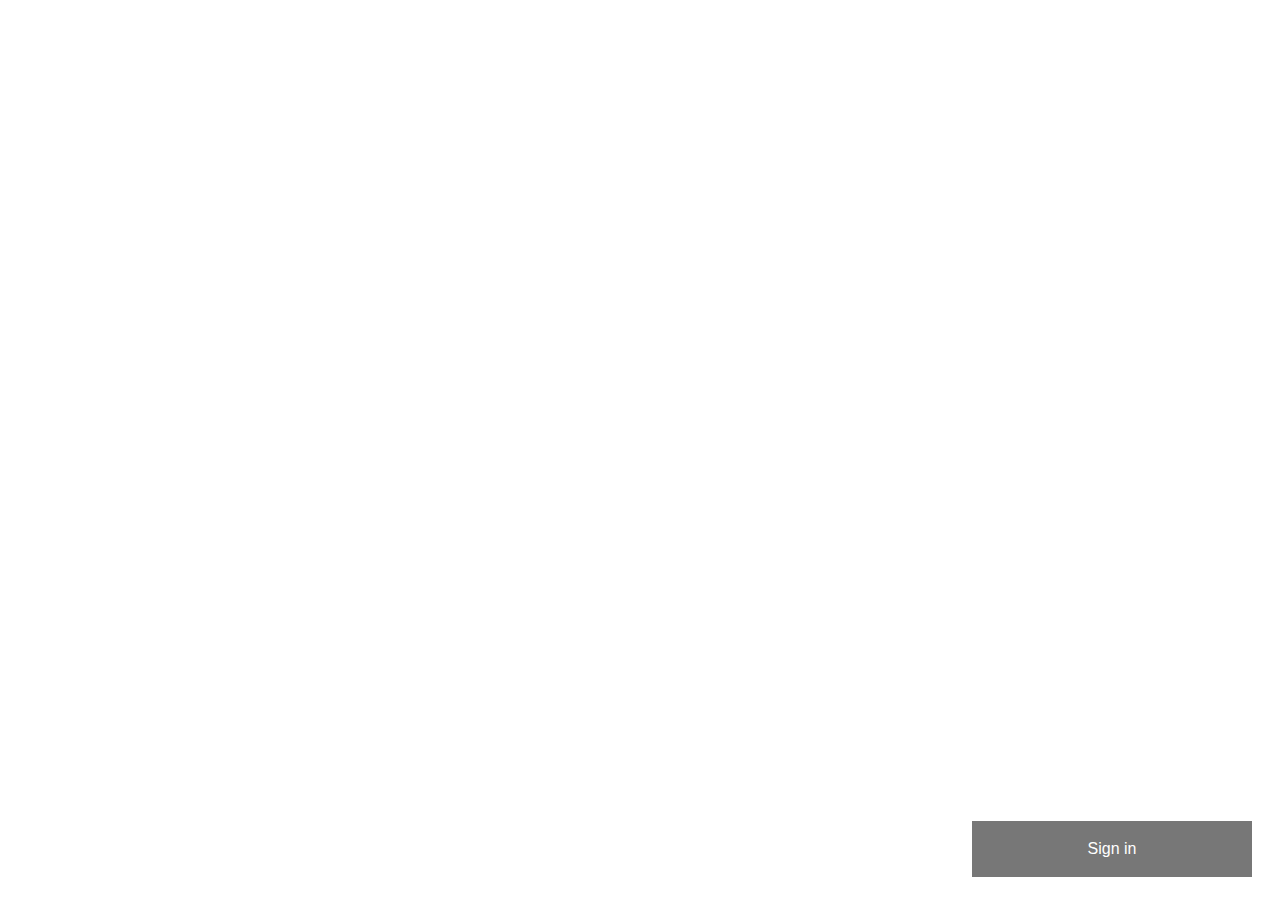
<file: login - Copy.html>
<!DOCTYPE html>
<html>

<head>
  <script src="js.js"></script>
  <link rel="stylesheet" href="css.css">
  <link href="https://fonts.googleapis.com/css?family=Ubuntu&display=swap" rel="stylesheet">
  <link rel="stylesheet" href="https://cdnjs.cloudflare.com/ajax/libs/font-awesome/4.7.0/css/font-awesome.min.css">
  <link href="https://fonts.googleapis.com/css?family=Open+Sans" rel="stylesheet">
  <link rel="stylesheet" href="https://maxcdn.bootstrapcdn.com/bootstrap/4.3.1/css/bootstrap.min.css">
  <script src="https://ajax.googleapis.com/ajax/libs/jquery/3.4.1/jquery.min.js"></script>
  <script src="https://maxcdn.bootstrapcdn.com/bootstrap/4.3.1/js/bootstrap.min.js"></script>
  <style>
 
  </style>
</head>

<body>

  <button class="open-button" onclick="openForm()">Sign in</button>

  <div class="my-reg" id="myreg">
      <button type="button" class="btn btn-danger" onclick="closeForm()" style="float: right">X</button>

   <div   class="container" style="font-size: smaller; width:30rem; height: 40rem; background-color: rgba(0, 0, 0, 0.678); padding: 3rem">
    <form  method="get" onsubmit="valdn()">
    First name  <br>
    <input type="name" required placeholder="Rachel" class="form-control"><br>
    Last name<br>
    <input type="name" required placeholder="Green" class="form-control"><br>
    email <br>
    <input type="email" required placeholder="pat@gmail.com" class="form-control"><br>
    Mob no. <br>
    <input type="number" required placeholder="9876543210" class="form-control"><br>
    Username <br>
    <input type="text" required placeholder="asd123@" class="form-control"><br>
    Password <br>
    <input type="password" required placeholder="password" class="form-control"><br>
    Re-enter password <br>
    <input type="password" required placeholder="re-enter password" class="form-control"><br>


    <input type="submit" value="Submit" onsubmit="valdn()" class="btn btn-success"><br>
    </form>


</div>
  </div>

  <div class="form-popup" id="myForm">
      <button type="button" class="btn btn-danger" onclick="closeForm()" style="float: right">X</button>

    <div class="container" style="width:30rem; height: 40rem; background-color: rgba(0, 0, 0, 0.678); padding: 3rem">
        
      <div class="login-form" style="width: 24rem; height: 30rem;">
        <form action="/examples/actions/confirmation.php" method="post">
          <h2 class="text-center">Sign in</h2>
          <div class="text-center social-btn">
            <a href="#" class="btn btn-primary btn-block"><i class="fa fa-facebook"></i> Sign in with
              <b>Facebook</b></a>
            <a href="#" class="btn btn-info btn-block"><i class="fa fa-twitter"></i> Sign in with
              <b>Twitter</b></a>
            <a href="#" class="btn btn-danger btn-block"><i class="fa fa-google"></i> Sign in with
              <b>Google</b></a>
          </div>
          <div style="text-align: center"><i>OR</i></div>
          <div class="form-group">
            <div class="input-group">
              <span class="input-group-addon"><i class="fa fa-user"> </i> -</span>
              <input type="text" class="form-control" name="username" placeholder="Username" required="required">
            </div>
          </div>
          <div class="form-group">
            <div class="input-group">
              <span class="input-group-addon"><i class="fa fa-lock"> </i> -</span>
              <input type="password" class="form-control" name="password" placeholder="Password" required="required">
            </div>
          </div>
          <div class="form-group">
            <button type="submit" class="btn btn-success btn-block login-btn">Sign in</button>
          </div>
          <div class="clearfix">
            <label class="pull-left checkbox-inline"><input type="checkbox"> Remember me</label>
            <a href="#" class="pull-right text-success">Forgot Password?</a>
          </div>
        </form>
        <div class="hint-text small">Don't have an account? <input class="button btn-success" type="button" onclick="openreg()" value="Register Now"> </div>
      </div>
    </div>

    <script>

    </script>

  </div>

</body>
</html>
</file>
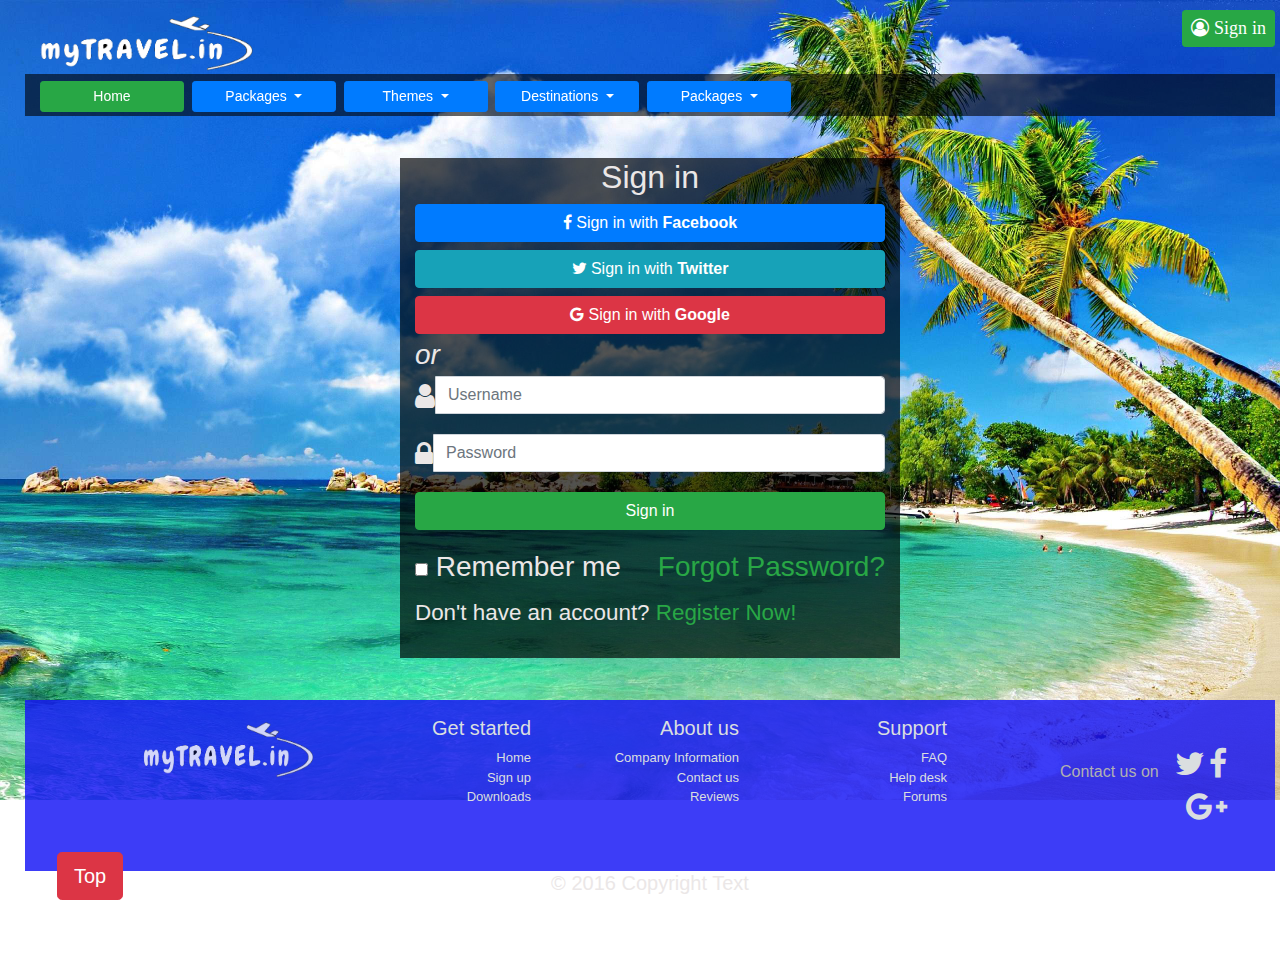
<file: login.html>
<!DOCTYPE html>
<html>

<head>
  <link href="https://fonts.googleapis.com/css?family=Ubuntu&display=swap" rel="stylesheet">
  <link rel="stylesheet" href="https://cdnjs.cloudflare.com/ajax/libs/font-awesome/4.7.0/css/font-awesome.min.css">
  <link href="https://fonts.googleapis.com/css?family=Open+Sans" rel="stylesheet">
  <link rel="stylesheet" href="https://maxcdn.bootstrapcdn.com/bootstrap/4.3.1/css/bootstrap.min.css">
  <script src="https://ajax.googleapis.com/ajax/libs/jquery/3.4.1/jquery.min.js"></script>
  <script src="https://cdnjs.cloudflare.com/ajax/libs/popper.js/1.14.7/umd/popper.min.js"></script>
  <script src="https://maxcdn.bootstrapcdn.com/bootstrap/4.3.1/js/bootstrap.min.js"></script>
  <style>
    span{
      display: inline-block;
    }
    body {
      width: 100%;
      background-attachment: fixed;
      background-size: 100%;
      background-image: url(bac.jpg);
      background-repeat: no-repeat;
      color: rgb(235, 231, 231);
      margin: 10px;
      font-size: 28px;
      font-family: Arial, Helvetica, sans-serif;
    }

    #navbar {
      display: ;
    }

    html {
      scroll-behavior: smooth;
    }

    #myFooter {
      width: 100%;
      padding: 1rem;
      text-align: right;
      background-color: rgba(23, 23, 245, 0.836);
      color: rgb(218, 222, 224);
      font-size: small;

    }

    a {
      color: rgb(218, 222, 224);
  
    }

    ul {
      list-style: none;
    }
  </style>
</head>

<body>
    

  <div class="container-fluid">
    <div>
      <img style="width: 15rem; height: 4rem;" src="ttt.png" alt="Welcome to Veronica">
      <a style="float: right; font-size: large" class="btn btn-success btn-sm fa fa-user-circle-o" role="button"
        href="login.html"> Sign in</a>
    </div>

    <div class="container-fluid" style="position: sticky; top: 0; background-color: rgba(0, 0, 0, 0.603); z-index: 2;"
      id="navbar">
      <a style="width: 9rem" class="btn btn-success btn-sm" role="button" href="#">Home</a>



      <span class="dropdown">
        <button style="width: 9rem" type="button" class="btn btn-primary dropdown-toggle btn-sm" data-toggle="dropdown">
          Packages
        </button>
        <div class="dropdown-menu" style="width: 13rem; height: auto;">
          <h4 class="dropdown-header text-left">Hills Stations</h4>
          <a class="dropdown-item" href="#">Shijhgvhjmla </a>
          <a class="dropdown-item" href="#">Manali </a>
          <a class="dropdown-item" href="#">Jaypur </a>

          <div class="dropdown-divider"></div>
          <h4 class="dropdown-header ">Treks</h4>
          <a class="dropdown-item" href="#">Singapore</a>
          <a class="dropdown-item" href="#">Nepal</a>
          <a class="dropdown-item" href="#">Malaysia</a>

          <div class="dropdown-divider"></div>
          <h4 class="dropdown-header text-left">Treks</h4>
          <a class="dropdown-item" href="#">Singapore</a>
          <a class="dropdown-item" href="#">Nepal</a>
          <a class="dropdown-item" href="#">Malaysia</a>
        </div>
      </span>
      <span class="dropdown">
        <button style="width: 9rem" type="button" class="btn btn-primary dropdown-toggle btn-sm" data-toggle="dropdown">
          Themes
        </button>
        <div class="dropdown-menu" style="width: 13rem; height: auto;">
          <h4 class="dropdown-header text-left">Hills Stations</h4>
          <a class="dropdown-item" href="#">Shijhgvhjmla </a>
          <a class="dropdown-item" href="#">Manali </a>
          <a class="dropdown-item" href="#">Jaypur </a>

          <div class="dropdown-divider"></div>
          <h4 class="dropdown-header text-left">Treks</h4>
          <a class="dropdown-item" href="#">Singapore</a>
          <a class="dropdown-item" href="#">Nepal</a>
          <a class="dropdown-item" href="#">Malaysia</a>

          <div class="dropdown-divider"></div>
          <h4 class="dropdown-header text-left">Treks</h4>
          <a class="dropdown-item" href="#">Singapore</a>
          <a class="dropdown-item" href="#">Nepal</a>
          <a class="dropdown-item" href="#">Malaysia</a>
        </div>
      </span>
      <span class="dropdown">
        <button style="width: 9rem" type="button" class="btn btn-primary dropdown-toggle btn-sm" data-toggle="dropdown">
          Destinations
        </button>
        <div class="dropdown-menu" style="width: 13rem; height: auto;">
          <h4 class="dropdown-header text-left">India Destinations</h4>
          <a class="dropdown-item" href="#">Shimla </a>
          <a class="dropdown-item" href="#">Manali </a>
          <a class="dropdown-item" href="#">Jaypur </a>

          <div class="dropdown-divider"></div>
          <h4 class="dropdown-header text-left">International Destinations</h4>
          <a class="dropdown-item" href="#">Singapore</a>
          <a class="dropdown-item" href="#">Nepal</a>
          <a class="dropdown-item" href="#">Malaysia</a>
        </div>

      </span>
      <span class="dropdown">
        <button style="width: 9rem" type="button" class="btn btn-primary dropdown-toggle btn-sm" data-toggle="dropdown">
          Packages
        </button>
        <div class="dropdown-menu" style="width: 13rem; height: auto;">
          <h4 class="dropdown-header text-left">Hills Stations</h4>
          <a class="dropdown-item" href="#">Shijhgvhjmla </a>
          <a class="dropdown-item" href="#">Manali </a>
          <a class="dropdown-item" href="#">Jaypur </a>

          <div class="dropdown-divider"></div>
          <h4 class="dropdown-header text-left">Treks</h4>
          <a class="dropdown-item" href="#">Singapore</a>
          <a class="dropdown-item" href="#">Nepal</a>
          <a class="dropdown-item" href="#">Malaysia</a>

          <div class="dropdown-divider"></div>
          <h4 class="dropdown-header text-left">Treks</h4>
          <a class="dropdown-item" href="#">Singapore</a>
          <a class="dropdown-item" href="#">Nepal</a>
          <a class="dropdown-item" href="#">Malaysia</a>
        </div>
      </span>
      <span style="float: right; font-size: small; margin: 1rem;" class="text-grey-50" id="clocktime"></span>

    </div>

    <br>
    <div class="container" style="width:500px; height: 500px; background-color: rgba(0, 0, 0, 0.678)">
      <div class="login-form">
          <form action="/examples/actions/confirmation.php" method="post">
              <h2 class="text-center">Sign in</h2>
              <div class="text-center social-btn">
                  <a href="#" class="btn btn-primary btn-block"><i class="fa fa-facebook"></i> Sign in with
                      <b>Facebook</b></a>
                  <a href="#" class="btn btn-info btn-block"><i class="fa fa-twitter"></i> Sign in with
                      <b>Twitter</b></a>
                  <a href="#" class="btn btn-danger btn-block"><i class="fa fa-google"></i> Sign in with
                      <b>Google</b></a>
              </div>
              <div class="or-seperator"><i>or</i></div>
              <div class="form-group">
                  <div class="input-group">
                      <span class="input-group-addon"><i class="fa fa-user"></i></span>
                      <input type="text" class="form-control" name="username" placeholder="Username"
                          required="required">
                  </div>
              </div>
              <div class="form-group">
                  <div class="input-group">
                      <span class="input-group-addon"><i class="fa fa-lock"></i></span>
                      <input type="password" class="form-control" name="password" placeholder="Password"
                          required="required">
                  </div>
              </div>
              <div class="form-group">
                  <button type="submit" class="btn btn-success btn-block login-btn">Sign in</button>
              </div>
              <div class="clearfix">
                  <label class="pull-left checkbox-inline"><input type="checkbox"> Remember me</label>
                  <a href="#" class="pull-right text-success">Forgot Password?</a>
              </div>

          </form>
          <div class="hint-text small">Don't have an account? <a href="#" class="text-success">Register Now!</a></div>
      </div>
  </div>

<br>

  <div id="myFooter">
    <div class="row">
      <div class="col-sm-3">
        <img src="ttt.png" alt="mytravel.in" style="width: 12rem; height: 5em; opacity: 0.8;">
      </div>
      <div class="col-sm-2">
        <h5>Get started</h5>
        <ul>
          <li><a href="#">Home</a></li>
          <li><a href="#">Sign up</a></li>
          <li><a href="#">Downloads</a></li>
        </ul>
      </div>
      <div class="col-sm-2">
        <h5>About us</h5>
        <ul>
          <li><a href="#">Company Information</a></li>
          <li><a href="#">Contact us</a></li>
          <li><a href="#">Reviews</a></li>
        </ul>
      </div>
      <div class="col-sm-2">
        <h5>Support</h5>
        <ul>
          <li><a href="#">FAQ</a></li>
          <li><a href="#">Help desk</a></li>
          <li><a href="#">Forums</a></li>
        </ul>
      </div>
      <div class="col-sm-3">
        <div class="social-networks" style="margin: 2rem">
          <button type="button" class="btn btn-default" style="color: rgb(177, 177, 177)">Contact us on</button>
          <a href="#" class="twitter"><i class="fa fa-twitter " style="font-size:2rem;"></i> </a>
          <a href="#" class="facebook"><i class="fa fa-facebook" style="font-size:2rem;"></i> </a>
          <a href="#" class="google"><i class="fa fa-google-plus" style="font-size:2rem;"></i> </a>

        </div>

      </div>
    </div>
  </div>
  <div class="footer-copyright0" style="text-align: center">
    <h5>© 2016 Copyright Text </h5>
  </div>
  <a style=" position: sticky; bottom: 0; margin-left: 2rem;" class="btn btn-danger btn-lg" role="button" href="#">Top</a>
</body>
<script>
  var clock = setInterval(myclock, 1000);
  function myclock() {
    var d = new Date();
    var t = d.toLocaleTimeString();
    document.getElementById('clocktime').innerHTML = t;
  }
</script>

</html>
</file>
<file: css.css>
* {
    box-sizing: border-box;
  }

  /* Button used to open the contact form - fixed at the bottom of the page */
  .open-button {
    background-color: #555;
    color: white;
    padding: 16px 20px;
    border: none;
    cursor: pointer;
    opacity: 0.8;
    position: fixed;
    bottom: 23px;
    right: 28px;
    width: 280px;
  }

  /* The popup form - hidden by default */
  .form-popup {
    font-size: medium;
    display: none;
    position: fixed;
    bottom: 0;
    right: 15px;
    border: 3px solid #f1f1f1;
    z-index: 9;
  }

  /* Add styles to the form container */
  .form-container {
    max-width: 300px;
    padding: 10px;
    background-color: white;
  }

  /* Full-width input fields */
  .form-container input[type=text],
  .form-container input[type=password] {
    width: 100%;
    padding: 15px;
    margin: 5px 0 22px 0;
    border: none;
    background: #f1f1f1;
  }

  /* When the inputs get focus, do something */
  .form-container input[type=text]:focus,
  .form-container input[type=password]:focus {
    background-color: #ddd;
    outline: none;
  }

  /* Set a style for the submit/login button */
  .form-container .btn {
    background-color: #4CAF50;
    color: white;
    padding: 16px 20px;
    border: none;
    cursor: pointer;
    width: 100%;
    margin-bottom: 10px;
    opacity: 0.8;
  }

  /* Add a red background color to the cancel button */
  .form-container .cancel {
    background-color: red;
  }

  /* Add some hover effects to buttons */
  .form-container .btn:hover,
  .open-button:hover {
    opacity: 1;
  }
.my-reg{
    font-size: medium;
display: none;
    position: fixed;
    bottom: 0;
    right: 15px;
    border: 3px solid #f1f1f1;
    z-index: 9;}
</file>
